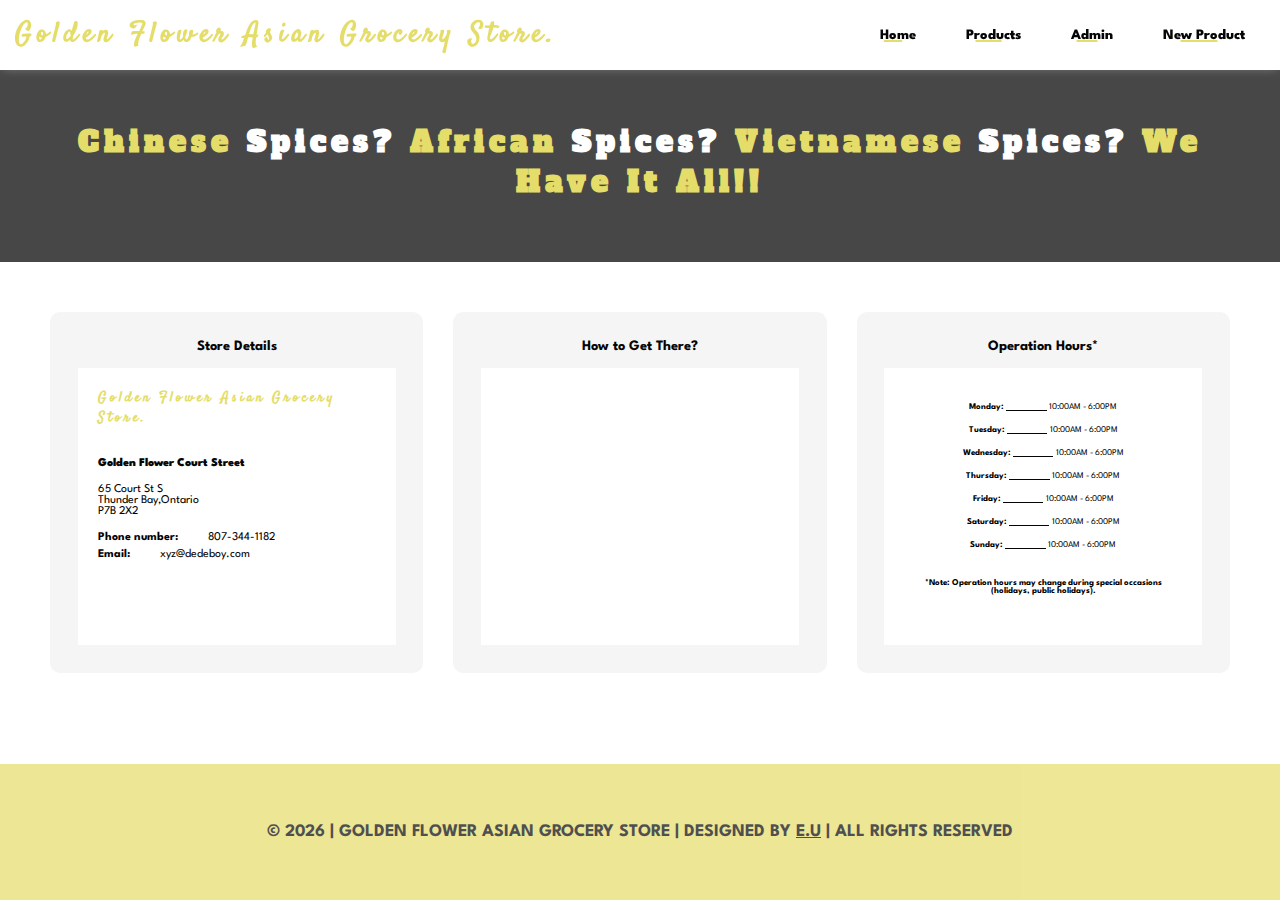
<file: static/index.html>
<!DOCTYPE html>
<html lang="en">
<head>
    <meta charset="UTF-8">
    <meta http-equiv="X-UA-Compatible" content="IE=edge">
    <meta name="viewport" content="width=device-width, initial-scale=1.0">
    <title>Golden Flower</title>
    <link rel="stylesheet" href="../templates/index.css">
    <!-- Menu icon link -->
    <link rel="stylesheet" href="https://use.fontawesome.com/releases/v5.15.4/css/all.css" integrity="sha384-DyZ88mC6Up2uqS4h/KRgHuoeGwBcD4Ng9SiP4dIRy0EXTlnuz47vAwmeGwVChigm" crossorigin="anonymous">
    <!-- End of Menu icon link -->
    <!-- Font size -->
    <link rel="preconnect" href="https://fonts.googleapis.com">
    <link rel="preconnect" href="https://fonts.gstatic.com" crossorigin>
    <link href="https://fonts.googleapis.com/css2?family=Satisfy&display=swap" rel="stylesheet">
    <link href="https://fonts.googleapis.com/css2?family=Satisfy&family=Spartan:wght@300&display=swap" rel="stylesheet">
    <link href="https://fonts.googleapis.com/css2?family=Alfa+Slab+One&family=Satisfy&family=Spartan:wght@300&display=swap" rel="stylesheet">

</head>
<body>


<div class="main">
    <div class="nav-container">
        <nav class="navbar">
            <div class="logo"><h1>Golden Flower Asian Grocery Store.</h1></div>

            <ul class="navbar-links">
                <li><a href="../static/index.html"  data-li="home"> <i class="fas fa-home"></i>Home </a></li>
                <li><a href="../static/product.html"  data-li="product"> <i class="fas fa-shopping-cart"></i>Products </a></li>
                <li><a><i class="fa-solid fa-user"></i>Admin </a></li>
                <li><a href="../static/new.html"  > <i class="fa-solid fa-cart-arrow-up"></i>New Product </a></li>
            </ul>

            <div class="openBtn">
                <div class="line1"></div>
                <div class="line2"></div>
                <div class="line3"></div>
            </div>
        </nav>
    </div>


    <!-- Start of Body -->
    <div class="body">
        <section class="menu">
            <div class="home-header">
                <h1><span>Chinese</span> spices? <span>African</span> spices? <span>Vietnamese</span> spices? <span>we have it all!!</span></h1>
            </div>

            <div class="home-body">
                <div class="row one">
                    <h5>Store Details </h5>
                    <div class="row-inner details">
                        <h1>Golden Flower Asian Grocery Store.</h1>
                        <h4>Golden Flower Court Street</h4>
                        <div class="row-inner-paragraph">
                            <p> 65 Court St S <br>
                                Thunder Bay,Ontario <br>
                                P7B 2X2
                            </p>
                        </div>
                        <div class="telephone">
                            <p><strong>Phone number:</strong><span>807-344-1182</span></p>
                            <p><strong>Email:</strong><span>xyz@dedeboy.com</span></p>
                        </div>
                        <div class="icon-holder">
                            <a href="https://www.facebook.com/GoldenFlower8/photos/?ref=page_internal" target="_blank">
                                <i class="fab fa-facebook-square"></i>
                            </a>
                        </div>
                    </div>
                </div>

                <div class="row two">
                    <h5>How to Get There?</h5>
                    <div class="row-inner map">
                        <iframe src="https://www.google.com/maps/embed?pb=!1m18!1m12!1m3!1d2647.2175422204587!2d-89.22658338374278!
                                3d48.433164438505244!2m3!1f0!2f0!3f0!3m2!1i1024!2i768!4f13.1!3m3!1m2!1s0x4d592232665e68a3%3A0x390e785cdf431402!2s65%20Court%20St%20S
                                %2C%20Thunder%20Bay%2C%20ON%20P7B%202X2!5e0!3m2!1sen!2sca!4v1635863153680!5m2!1sen!2sca"  style="border:0;"
                                allowfullscreen="" loading="lazy">
                        </iframe>
                    </div>
                </div>

                <div class="row three">
                    <h5>Operation Hours&ast;</h5>
                    <div class="row-inner">
                        <div class="row-three-paragraph">
                            <p><strong>Monday: </strong><span>10:00AM - 6:00PM</span></p>
                            <p><strong>Tuesday: </strong><span>10:00AM - 6:00PM</span></p>
                            <p><strong>Wednesday: </strong><span>10:00AM - 6:00PM</span></p>
                            <p><strong>Thursday: </strong><span>10:00AM - 6:00PM</span></p>
                            <p><strong>Friday: </strong><span>10:00AM - 6:00PM</span></p>
                            <p><strong>Saturday: </strong><span>10:00AM - 6:00PM</span></p>
                            <p><strong>Sunday: </strong><span>10:00AM - 6:00PM</span></p>
                            <p class="note">&ast;Note: Operation hours may change during special occasions
                                (holidays, public holidays).
                            </p>
                        </div>
                    </div>
                </div>

            </div>

        </section>


        <section class="third-section">
            <div class="third-section-body">
                <h1>&copy; <span class="year"></span> | Golden Flower Asian Grocery Store | Designed by
                    <a href="https://emmanueluluabuike.com" target="_blank">E.U</a> | All Rights Reserved</h1>
            </div>
        </section>

    </div>

</div>


<script type="module" src="../javascript/index.js"></script>
</body>
</html>
</file>
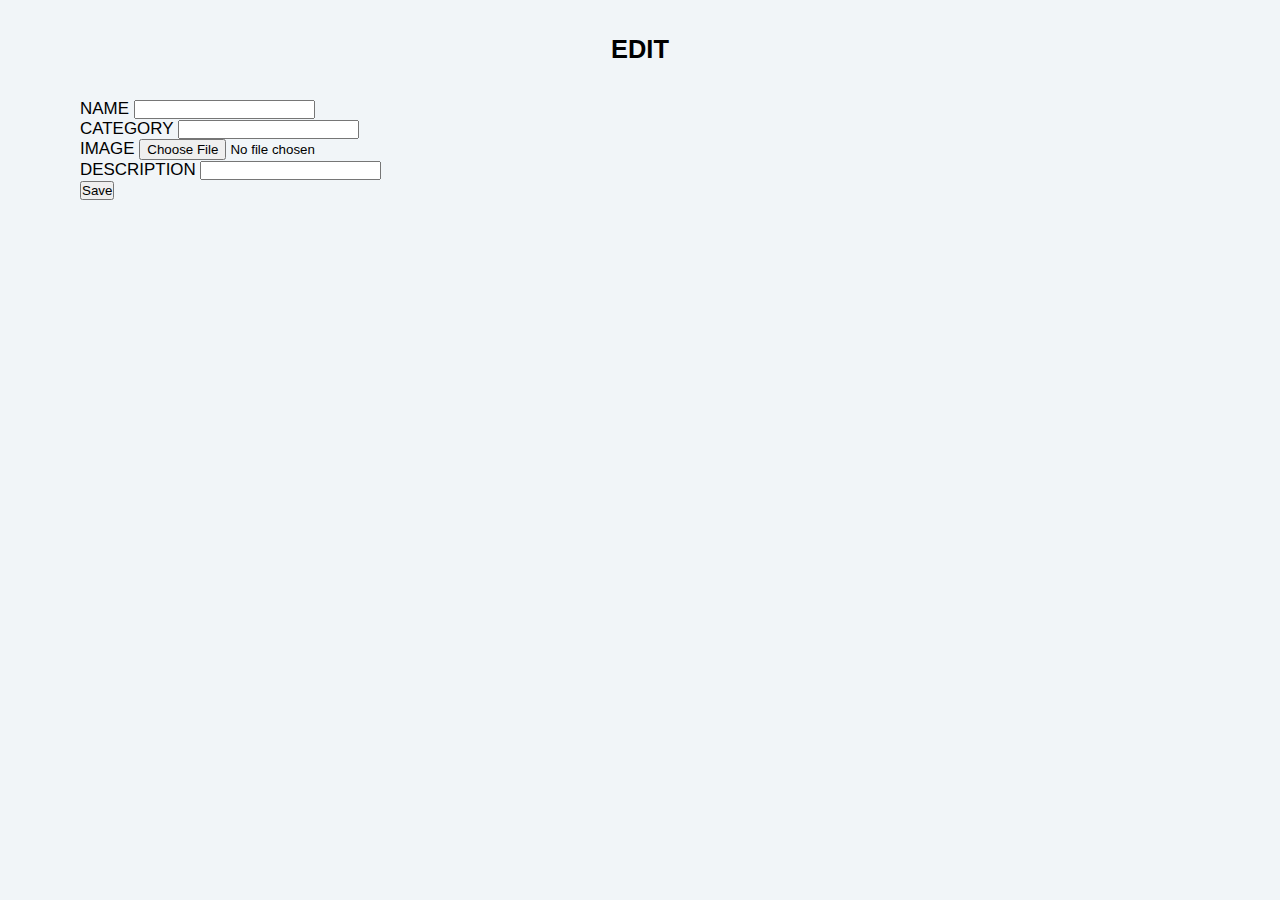
<file: static/edit.html>
<!DOCTYPE html>
<html lang="en">
<head>
    <meta charset="UTF-8">
    <meta http-equiv="X-UA-Compatible" content="IE=edge">
    <meta name="viewport" content="width=device-width, initial-scale=1.0">
    <title>Edit</title>

    <link rel="stylesheet" href="../templates/index.css">
    <!--  Start of bootstrap  -->
    <link href="https://cdn.jsdelivr.net/npm/bootstrap@5.2.0-beta1/dist/css/bootstrap.min.css"
        rel="stylesheet"
        integrity="sha384-0evHe/X+R7YkIZDRvuzKMRqM+OrBnVFBL6DOitfPri4tjfHxaWutUpFmBp4vmVor"
        crossorigin="anonymous">
    <!--  End of bootstrap  -->

    <!-- Menu icon link -->
    <link rel="stylesheet" href="https://use.fontawesome.com/releases/v5.15.4/css/all.css"
        integrity="sha384-DyZ88mC6Up2uqS4h/KRgHuoeGwBcD4Ng9SiP4dIRy0EXTlnuz47vAwmeGwVChigm"
        crossorigin="anonymous">
    <!-- End of Menu icon link -->

</head>

<body style="background-color: hsl(210, 36%, 96%);">

<section>
    <div id="product-form">

        <div class="products-header">
            <h2>Edit</h2>
        </div>
        <div id="errorMessage" style="color: red;"><br></div>
        
        <form id="edit-product" method="post" enctype="multipart/form-data">
            <div class="mb-3">
                <label class="form-label" for="name">Name</label>
                <input class="form-control" type="text" id="name" name="name" />
            </div>

            <div class="mb-3">
                <label class="form-label" for="category">Category</label>
                <input class="form-control" id="category" name="category" type="text" />
            </div>

            <div class="mb-3">
                <label class="form-label" for="file">Image</label>
                <input class="form-control" id="file" name="file" type="file" accept="image/png, image/jpg, image/jpeg" />
            </div>

            <div class="mb-3">
                <label class="form-label" for="description">Description</label>
                <input class="form-control" id="description" name="description" type="text" />
            </div>

            <button type="submit" class="btn btn-primary mb-3" value="submit">Save</button>

        </form>

    </div>

</section>

<script type="module" src="../javascript/edit.js"></script>

</body>
</html>
</file>
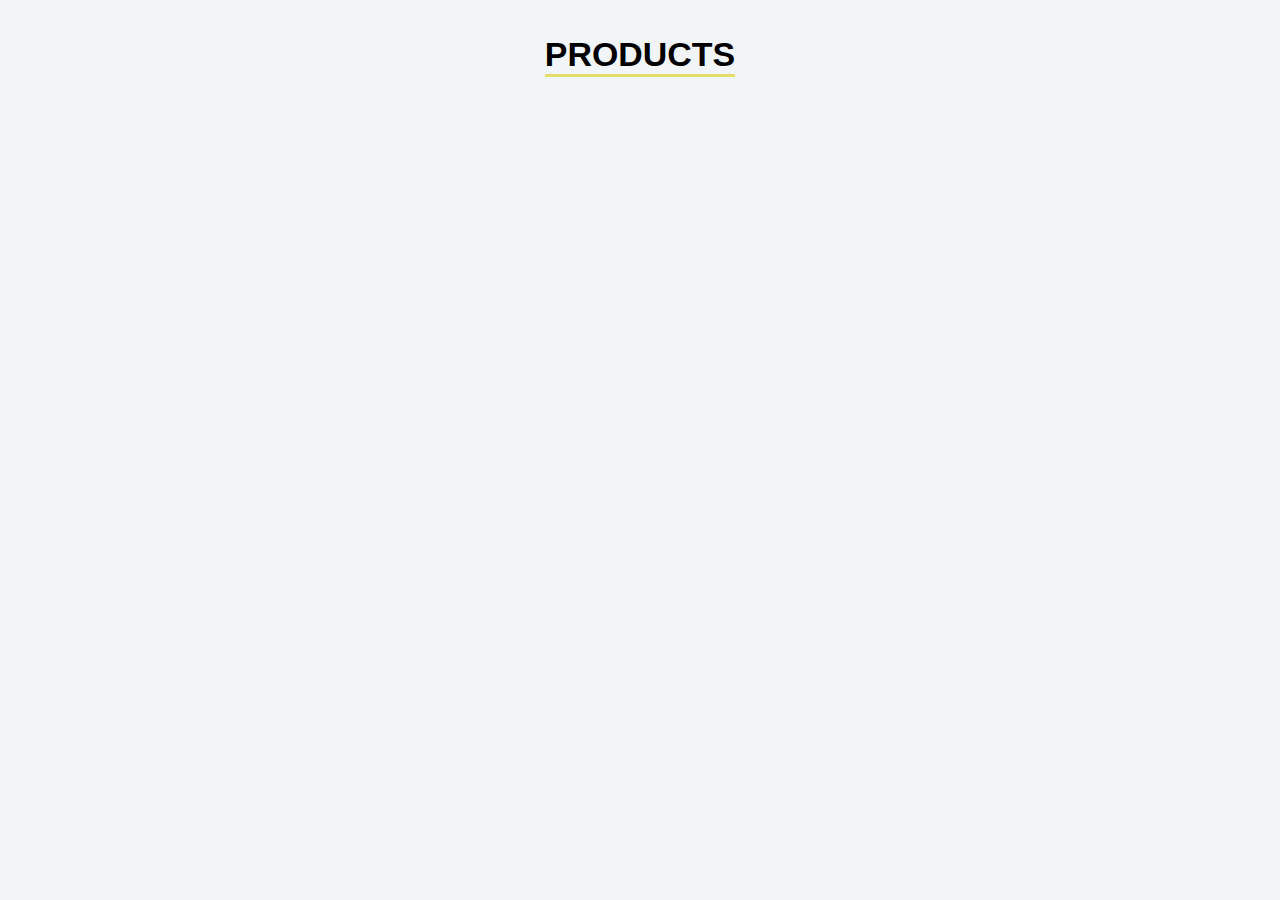
<file: static/product.html>
<!DOCTYPE html>
<html lang="en">
<head>
    <meta charset="UTF-8">
    <meta http-equiv="X-UA-Compatible" content="IE=edge">
    <meta name="viewport" content="width=device-width, initial-scale=1.0">
    <title>Product</title>

    <link rel="stylesheet" href="../templates/index.css">

    <!-- Menu icon link -->
    <link rel="stylesheet" href="https://use.fontawesome.com/releases/v5.15.4/css/all.css" integrity="sha384-DyZ88mC6Up2uqS4h/KRgHuoeGwBcD4Ng9SiP4dIRy0EXTlnuz47vAwmeGwVChigm" crossorigin="anonymous">
    <!-- End of Menu icon link -->

</head>
<body style="background-color: hsl(210, 36%, 96%);">

<section class="products" id="product">
    <div class="products-header">
        <div>
            <h1>Products</h1>
        </div>
    </div>
    <div class="products-body">
        <div class="btn-container">
            <!--             <button type="button" class="product-btn" data-id="all">all</button>-->
        </div>

        <div class="products-section">
            <!--            <div th:each="prod: ${prods}" class="products-section-body">-->
            <!--                <img src="./images/item-1.jpeg" alt="item" class="photo">-->
            <!--                <div class="products-section-details">-->
            <!--                    <header>-->
            <!--                        <h4 th:text="${prod.name}">Price:</h4>-->
            <!--                        <h4 th:text="${prod.category}" class="price"></h4>-->
            <!--                    </header>-->
            <!--                    <p th:text="${prod.description}"> </p>-->
            <!--                </div>-->
            <!--            </div>-->
        </div>

        <div class="back-to-left-top">
            <div class="inner-to-left">
                <a href="../static/index.html"><i class="fas fa-angle-double-left"></i></a>
            </div>
            <div class="inner-to-top">
                <a href="#product"><i class="fas fa-angle-double-up"></i></a>
            </div>
        </div>

    </div>
</section>

<script type="module" src="../javascript/product.js"></script>


</body>
</html>
</file>
<file: templates/index.css>
*{
    padding: 0;
    margin: 0;
    box-sizing: border-box;
}
:root{
    --mainFont: #e5dd69;
    /* --mainFont: #c6012f; */
    --black: #050505;
    --btn: #2c3e4c;
    --allbackground: hsl(210, 36%, 96%);
    --hoverFont: #e5dd69;
    --white: #fff;
    --lightgrey: #F5F5F5;
    --facebook: #4267B2;
    --scrollback: #777777;
    --transit: 0s;
    --transitBtn: 0.5s;
}
html{
    scroll-behavior: smooth;
}
body{
    background-color: var(--white);
}
::-webkit-scrollbar{
    width: 0.25em;
    height: 0.25em;
}
/* ::-webkit-scrollbar-track{ */
    /* color: red; */
/* } */
::-webkit-scrollbar-thumb{
    background-color: var(--scrollback);

    border-radius: 30px;
}
.main{
    width: 100%;
    height: 100vh;
    /* background-color: black; */
    overflow-x: hidden;
}
/******************************************************************* NAV CONTAINER *******************************************************************/
.nav-container{
    width: 100%;
    position: fixed;
    top: 0;
    left: 0;
    z-index: 5;
    background-color: var(--white);
}
.navbar{
    box-shadow: 0 0 10px -2px #888888;
    display: flex;
    position: relative;
    justify-content: space-between;
    align-items: center;
}
.logo{
    padding: 15px;
    width: 60%;
    max-width: 70%;
    cursor: pointer;
}
.logo h1{
    font-family: 'Satisfy', cursive;
    letter-spacing: 5px;
    font-weight: bolder;
    font-size: calc(1vw + 15px);
    color: var(--mainFont);
}
.navbar-links{
    margin-right: 15px;
    text-align: right;
    list-style-type: none;
    display: flex;
}
.navbar-links li{
    padding: 20px 20px;
}
.navbar-links li a{
    position: relative;
    text-decoration: none;
    text-align: center;
    font-family: 'Spartan', sans-serif;
    display: flex;
    color: var(--black);
    font-weight: 800;
    font-size: calc(0.5vw + 8px);
}
.navbar-links li a::after{
    content: "";
    position: absolute;
    left: 0;
    bottom: 0;
    width: 100%;
    height: 2px;
    transform: scaleX(0.4);
    transform-origin: center;
    background-color: var(--hoverFont);
    transition: var(--transitBtn);
}
.navbar-links li a:hover::after{
    transform: scaleX(1);
}
.navbar-links li a i{
    margin-right: 10px;
    font-size: calc(0.5vw + 8px);
}
.openBtn{
    width: max-content;
    background-color: #f1f1f1;
    margin-right: 10px;
    display: none;
    border: .5px solid #ddd;
}
.openBtn div{
    height: 2px;
    width: 21px;
    margin: 5px;
    background-color: var(--mainFont);
    transition: var(--transitBtn);
}
/******************************************************************* END NAV CONTAINER *******************************************************************/
.body{
    width: 100%;
    transition: var(--transit);
}
/******************************************************************************* HOME ********************************************************************************/
.menu{
    display: flex;
    flex-direction: column;
    align-items: center;
}
.home-header{
    background: linear-gradient( rgba(0, 0, 0, 0.72), rgba(0, 0, 0, 0.72) );
    /* , url(./images/golden\ flower\ logo1.jpg) */
    background-repeat: repeat-x;
    background-position: center;
    width: 100%;
    font-family: 'Alfa Slab One', cursive;
    text-align: center;
    font-size: calc(0.5vw + 8px);
    letter-spacing: 5px;
    padding: 60px;
    text-transform: capitalize;
}
.home-header h1{
    color: var(--white);
    display: inline;
}
.home-header span{
    color: var(--mainFont);
}
.home-body{
    padding: 50px;
    display: flex;
}
.row{
    background-color: var(--lightgrey);
    flex: 1;
    display: flex;
    flex-direction: column;
    align-items: center;
    padding: calc(1vw + 15px);
    text-align: center;
    border-radius: 10px;
}
.two{
    margin: 0 30px;
}
.row h5{
    font-family: 'Spartan', sans-serif;
    color: var(--black);
    font-size: calc(0.5vw + 8px);
}
.row-inner{
    flex: 1;
    margin-top: 15px;
    width: 100%;
    background-color: var(--white);
    padding: 20px;
}
.details{
    text-align: left;
}
.map{
    padding: 0;
}
.hours{
    text-align: center;
}
.row-inner h1{
    margin-bottom: 30px;
    font-family: 'Satisfy', cursive;
    letter-spacing: 3px;
    font-size: calc(0.5vw + 8px);
    color: var(--mainFont);
}
.icon-holder{
    padding: 10px;
    text-align: right;
}
.icon-holder a i{
    color: var(--facebook);
    font-size: calc(2vw + 8px);
    transition: var(--transitBtn);
}
.icon-holder a i:hover{
    font-size: calc(2vw + 11px);
}
iframe{
    width: 100%;
    height: 100%;
}
.row-inner h4{
    font-family: 'Spartan', sans-serif;
    color: var(--black);
    font-weight: 900;
    margin-bottom: 15px;
    font-size: calc(0.3vw + 8px);
}
.row-inner-paragraph{
    font-family: 'Spartan', sans-serif;
    display: block;
    font-size: calc(0.3vw + 8px);
}
.telephone{
    margin-top: 15px;
    font-family: 'Spartan', sans-serif;
    font-size: calc(0.3vw + 8px);
}
.telephone strong{
    position: relative;
}
.telephone strong::after{
    position: absolute;
    content: "";
    bottom: 0;
    width: calc(1vw + 15px);
    height: 1px;
}
.telephone p span{
    margin-left: calc(1.2vw + 15px);
}
.telephone p{
    margin: 6px 0;
}
.row-three-paragraph{
    font-family: 'Spartan', sans-serif;
    font-size: calc(0.3vw + 5px);
    width: 100%;
    height: 100%;
}
.row-three-paragraph p{
    margin: 15px 0;
}
.row-three-paragraph strong{
    position: relative;
}
.note{
    padding: 15px;
    text-align: center;
    font-family: 'Spartan', sans-serif;
    font-size: calc(0.3vw + 5px);
    font-weight: bolder;
}
.row-three-paragraph span{
    margin-left: calc(2.2vw + 15px);
}
.row-three-paragraph strong::after{
    position: absolute;
    content: "";
    bottom: 0;
    background-color: var(--black);
    width: calc(2vw + 15px);
    height: 1px;
}

/************************************************************************** END HOME ********************************************************************************/

/************************************************************************** START OF ICONS *****************************************************************************/
.third-section{
    width: 100%;
    position: fixed;
    bottom: 0;
}
.third-section-body{
    text-transform: uppercase;
    width: 100%;
    text-align: center;
    padding: 60px;
    font-family: 'Spartan', sans-serif;
    font-size: calc(0.3vw + 5px);
    color: var(--black);
    background-color: var(--mainFont);
    opacity: 0.7;
}
.third-section-body a{
    color: var(--black);
}
/************************************************************************** START OF ICONS *****************************************************************************/


/******************************************************* START PRODUCTS *************************************************************************/
.products{
    width: 100%;
    padding: 20px 80px;
}
.products-header{
    width: 100%;
    display: flex;
    justify-content: center;
    padding: 15px;
    font-family: 'Spartan', sans-serif;
    text-transform: uppercase;
    font-size: calc(0.7vw + 8px);
}
.products-header > div h1{
    width: max-content;
    border-bottom: 3px solid var(--mainFont);
}
.products-body{
    width: 100%;
}
.btn-container{
    padding: 15px;
    overflow-x: scroll;
    width: 100%;
    display: flex;
    /* flex-wrap: wrap; */
    justify-content: center;
}
.product-btn{
    /* flex: 1; */
    border-color: var(--mainFont);
    font-size: calc(0.5vw + 8px);
    text-transform: capitalize;
    background-color: var(--white);
    margin: 0.1rem 0.5rem;
    letter-spacing: 3px;
    border-radius: 5px;
    padding: 0.375rem 0.75rem;
    color: var(--mainFont);
    cursor: pointer;
    transition: var(--transitBtn);
}
.product-btn:hover{
    background-color: var(--mainFont);
    color: var(--white);
}
.products-section{
    display: flex;
    flex-wrap: wrap;
    justify-content: left;
    padding: 20px;
}
.products-section-body{
    display: flex;
    margin: 0.5rem 0.5rem;
    height: 200px;
}
.products-section-details {
    padding: 15px;
    width: 250px;
    font-family: 'Spartan', sans-serif;
    overflow-y: scroll;
}
header{
    display: flex;
    /* background-color: red; */
    border-bottom: 1px dashed var(--btn);
    font-size: calc(0.5vw + 8px);
}
header :last-child{
    color: var(--black);
    /* margin-left: calc(2vw + 20px); */
}
.products-section-details p {
    font-size: calc(0.5vw + 5px);
    margin-top: 10px;
}
.photo{
    object-fit: cover;
    max-width: 200px;
    border: 0.2rem solid var(--btn);
    border-radius: 10px;
}
.back-to-left-top{
    position: sticky;
    padding: 15px;
    display: flex;
    bottom: 0;
    right: 0;
    color: var(--black);
    cursor: pointer;
    font-weight: bolder;
    font-size: calc(1vw + 20px);
}
.back-to-left-top a{
    color: var(--black);
}
.inner-to-left{
    width: 50%;
    text-align: left;
}
.inner-to-top{
    text-align: right;
    width: 50%;
}
/******************************************************* END PRODUCTS *************************************************************************/

/******************************************************* START OF PRODUCT FORM *************************************************************************/

#product-form {
    width: 50%;
    font-family: 'Spartan', sans-serif;
    text-transform: uppercase;
    font-size: calc(0.7vw + 8px);
    width: 100%;
    padding: 20px 80px;
}
#error {
    color: red;
    font-family: 'Spartan', sans-serif;
    display: block;
    font-size: calc(0.8vw + 8px);
}

/******************************************************************** END OF PRODUCT FORM ********************************************************************/


/******************************************************************** MOBILE VIEW ********************************************************************/
/* @media only screen and (max-device-width: 760px) */
@media screen and (max-width: 760px) {
.openBtn{
    display: block;
}
.logo h1{
    letter-spacing: 1.5px;
}
.navbar-links{
    position: absolute;
    /* top: 0; */
    right: 0;
    box-shadow: 0 0 5px -2px #888888;
    text-align: center;
    margin-right: 0;
    flex-direction: column;
    transform: translateX(100%);
    /* transform: translateX(0); */
    margin-left: 0;
    transition: var(--transit);
    width: 50%;
}
.navbar-links li{
    display: block;
    height: 3%;
    padding: 5px 5px;
}
.navbar-links li a{
    padding: 15px;
    font-size: calc(1vw + 8px);
    background-color: var(--lightgrey);
}
.navbar-links li a::after{
    all: unset;
}
.navbar-links li a:hover{
    background-color: var(--mainFont);
}
.navbar-links li a i{
    font-size: calc(1vw + 8px);
    margin-right: 10px;
}

/******************************************************************************* HOME ********************************************************************************/
.home-header{
    padding: 10px;
}
.home-body{
    flex-direction: column;
    padding: 10px;
    width: 100%;
}
.row{
    width: 100%;
}
.two{
    margin: 10px 0;
}
.row h5{
    font-size: calc(1vw + 8px);
}
.row-inner h1{
    margin-bottom: 25px;
    letter-spacing: 3px;
    font-size: calc(1vw + 10px);
}
.icon-holder{
    padding: 10px;
    text-align: left;
}
.icon-holder a i{
    font-size: calc(2vw + 20px);
}
.row-inner h4{
    font-size: calc(1vw + 8px);
}
.row-inner-paragraph{
    font-family: 'Spartan', sans-serif;
    display: block;
    font-size: calc(0.8vw + 8px);
}
.telephone{
    font-size: calc(0.8vw + 8px);
}
.telephone strong::after{
    position: absolute;
    content: "";
    bottom: 0;
    width: calc(1vw + 15px);
    height: 1px;
}
.telephone p span{
    margin-left: calc(1.2vw + 15px);
}
.row-three-paragraph{
    font-family: 'Spartan', sans-serif;
    font-size: calc(1vw + 8px);
    width: 100%;
    height: 100%;
}
.row-three-paragraph span{
    margin-left: calc(1vw + 8px);
}
.row-three-paragraph strong::after{
    position: absolute;
    content: "";
    bottom: 0;
    background-color: var(--black);
    width: calc(1vw + 8px);
    height: 1px;
}
.note{
    padding: 15px;
    text-align: center;
    font-family: 'Spartan', sans-serif;
    font-size: calc(1vw + 5px);
    font-weight: bolder;
}
.third-section{
    /* margin-top: 20px; */
    position: static;
}
.third-section-body{
    padding: 20px;
}
/****************************************************** PRODUCTS ******************************************************/
.products{
    width: 100%;
    padding: 15px;
}
.btn-container{
    justify-content: left;
}
.product-btn{
    height: 100%;
    font-size: calc(1vw + 5px);
    margin: 0 5px;
}
.products-section{
    display: flex;
    flex-wrap: wrap;
    justify-content: left;
    padding: 10px;
}
.products-section-body{
    display: flex;
    width: 100%;
    margin: 0.5rem 0.5rem;
    height: 200px;
}
.products-section-details {
    padding: 15px;
    width: 250px;
    font-family: 'Spartan', sans-serif;
    overflow-y: scroll;
    overflow-x: hidden;
}
header{
    display: flex;
    border-bottom: 1px dashed var(--btn);
    font-size: calc(1vw + 8px);
}
header :last-child{
    color: var(--black);
    /* margin-left: calc(1vw + 10px); */
}
.products-section-details p {
    margin-top: 10px;
    font-size: calc(1vw + 5px);
}
.photo{
    max-width: 110px;
    height: 110px;
}
}

@media screen and (min-width: 761px) and (max-width: 1199px){
    .openBtn{
        display: block;
    }
    .logo h1{
        letter-spacing: 1.5px;
    }
    .navbar-links{
        position: absolute;
        right: 0;
        box-shadow: 0 0 5px -2px #888888;
        text-align: center;
        margin-right: 0;
        flex-direction: column;
        transform: translateX(100%);
        margin-left: 0;
        transition: var(--transit);
        width: 50%;
    }
    .navbar-links li{
        display: block;
        height: 5%;
        padding: 5px 5px;
    }
    .navbar-links li a{
        background-color: var(--lightgrey);
        padding: 15px;
    }
    /*  */
    .navbar-links li a::after{
        all: unset;
    }
    .navbar-links li a:hover{
        background-color: var(--mainFont);
    }
    .navbar-links li a i{
        font-size: calc(1vw + 8px);
        margin-right: 10px;
    }

    /******************************************************************************* HOME ********************************************************************************/
    .home-header{
        padding: 10px;
    }
    .row{
        width: 100%;
    }
    .two{
        margin: 0 5px;
    }
    .home-body{
        flex-direction: row;
        padding: 10px;
        width: 100%;
    }
    .row h5{
        font-family: 'Spartan', sans-serif;
        color: var(--black);
        font-size: calc(1vw + 8px);
    }
    .row-inner{
        flex: 1;
        margin-top: 15px;
        width: 100%;
        background-color: var(--white);
        padding: 20px;
    }
    .map{
        padding: 0;
    }
    /******************************************************* Product *******************************************************/
    .products{
        padding: 20px 30px;
    }
    .products-section{
        justify-content: left;
        padding: 10px;
    }
}


/* Move nav bar from right to left */
.nav-bar-active{
    transform: translateX(0);
}
.move-body{
    transform: translateX(-50%);
}
/* Transform icon to an X */
.toggle .line1{
    transform: rotate(-45deg) translate(-5px,5px);
}
.toggle .line2{
    opacity: 0;
}
.toggle .line3{
    transform: rotate(45deg) translate(-5px,-5px);
}
</file>
